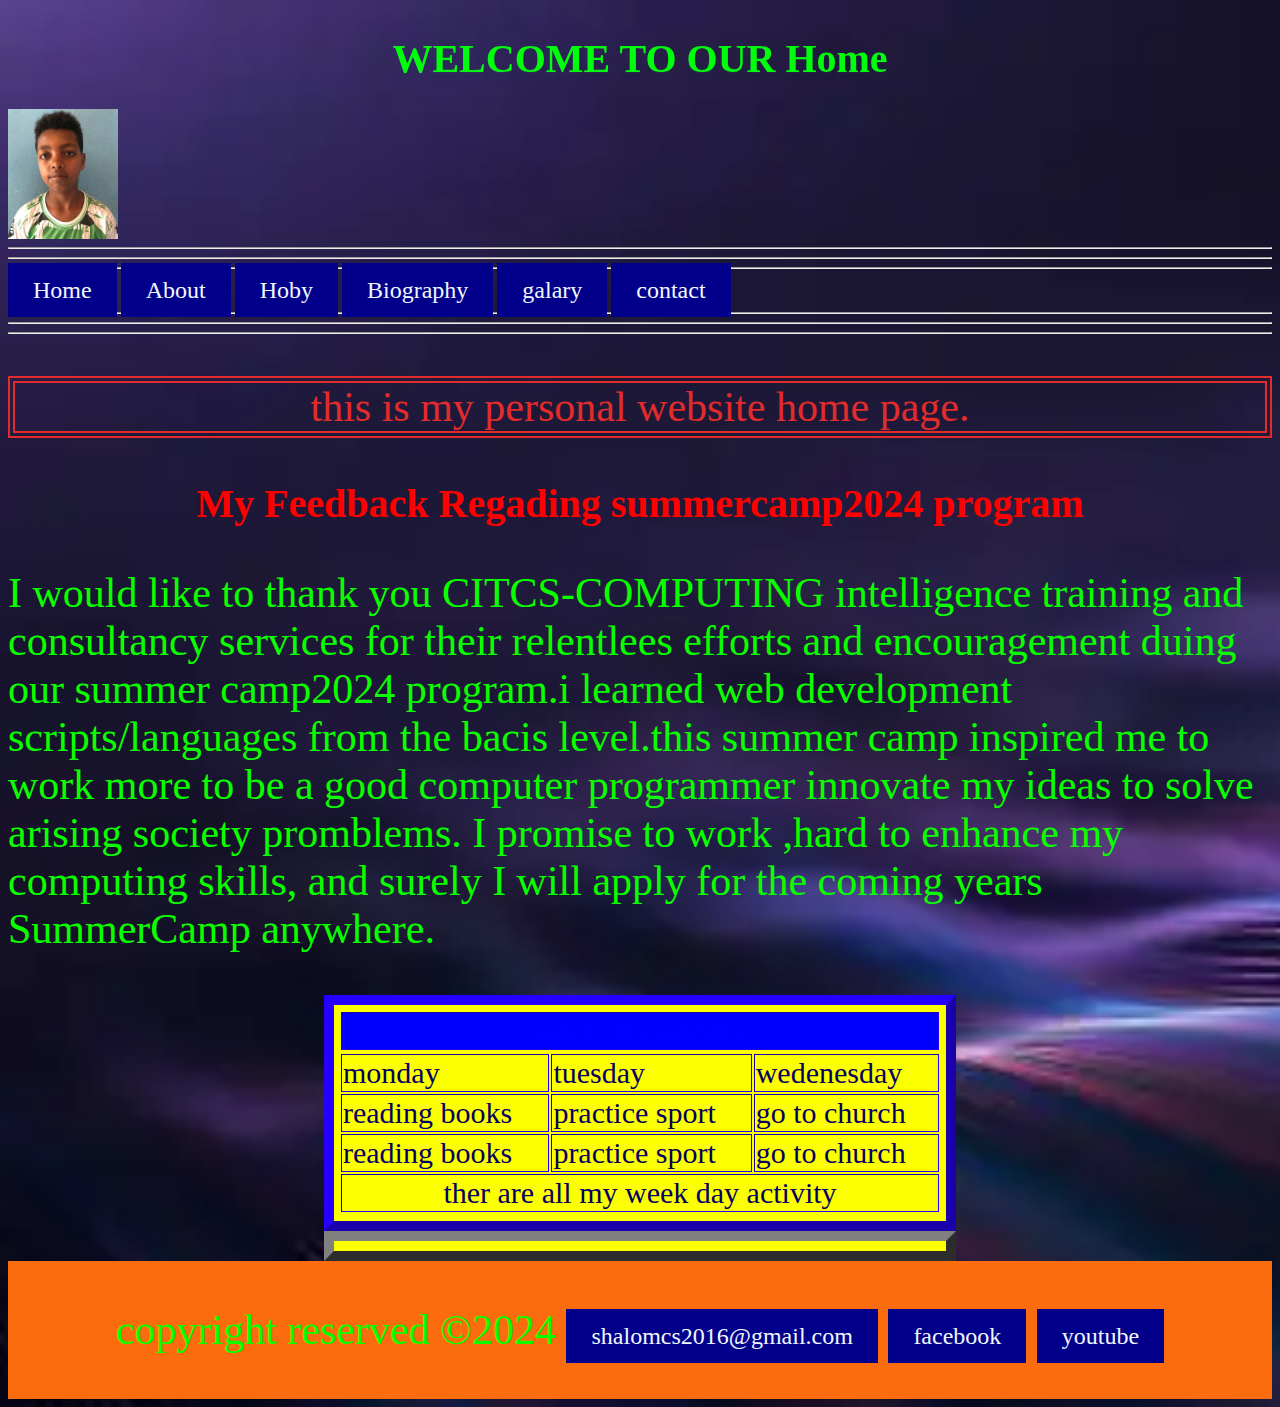
<file: index.html>
<html>
<head>
 <link rel="stylesheet" href="style.CSS">   
</head>
<body >
<body>
    <marquee direction="down" bihavior="alternate"><h1><h1>WELCOME TO OUR Home</h1></marquee> 
    <img src="shalom.jpg" width="110px" height="130" alt="profile photo">
 <hr>
 <style>


 </style>    
<hr>
 <hr> 
 <a href="index.html">Home</a> 
<a href="about.html">About</a>
<a href="hoby.html">Hoby</a>
<a href="shalom.html">Biography</a>
<a href="galary.html">galary</a>
<a href="contact.html">contact</a>

<hr>
<hr>
<hr>
 <p id="solid">this is my personal website home page.</p>
 </p>
 <H2 style="color: red; text-decoration: dashed;">My Feedback Regading summercamp2024 program</H2>
 <p>I would like to thank you CITCS-COMPUTING intelligence training and consultancy services
  for their relentlees efforts and encouragement duing our summer camp2024 program.i learned web development
  scripts/languages from the  bacis level.this summer camp inspired me to work more to be a good computer programmer 
  innovate my ideas to solve arising society promblems. I promise to work ,hard to enhance my computing skills, and surely I will apply for the coming 
  years SummerCamp anywhere.

 </p>
<table style="font-size: 30PX;border-color: rgb(38, 0, 255);" align="center" border="10px" bgcolor="graye" width="50%">
    <tr>

        <td style="color: rgb(4, 0, 255);" colspan="3" align="center" bgcolor="blue" >week day activity</td>
    <tr>
<tr>
<td>monday</td>
<td>tuesday</td>
<td>wedenesday</td>
</tr>
<tr>
<td>reading books</td>
<td>practice sport</td>
<td>go to church</td>
</tr>
  <tr> 
<td>reading books</td>
<td>practice sport</td>
<td>go to church</td>
  </tr>
  <tr>

    <td colspan="3" align="center">ther are all my week day activity</td>
<tr >
</table>
</table>

</body>
</table>

<table align="center" border="10px" bgcolor="graye" width="50%">   
</table>

</body>


<footer>
  <p>copyright reserved &copy;2024
  <a href="shalomcs2016@gmail.com">shalomcs2016@gmail.com</a>
     <a href="#">facebook</a>
     <a href="#">youtube</a>
</footer>
</footer>
</html>
</file>
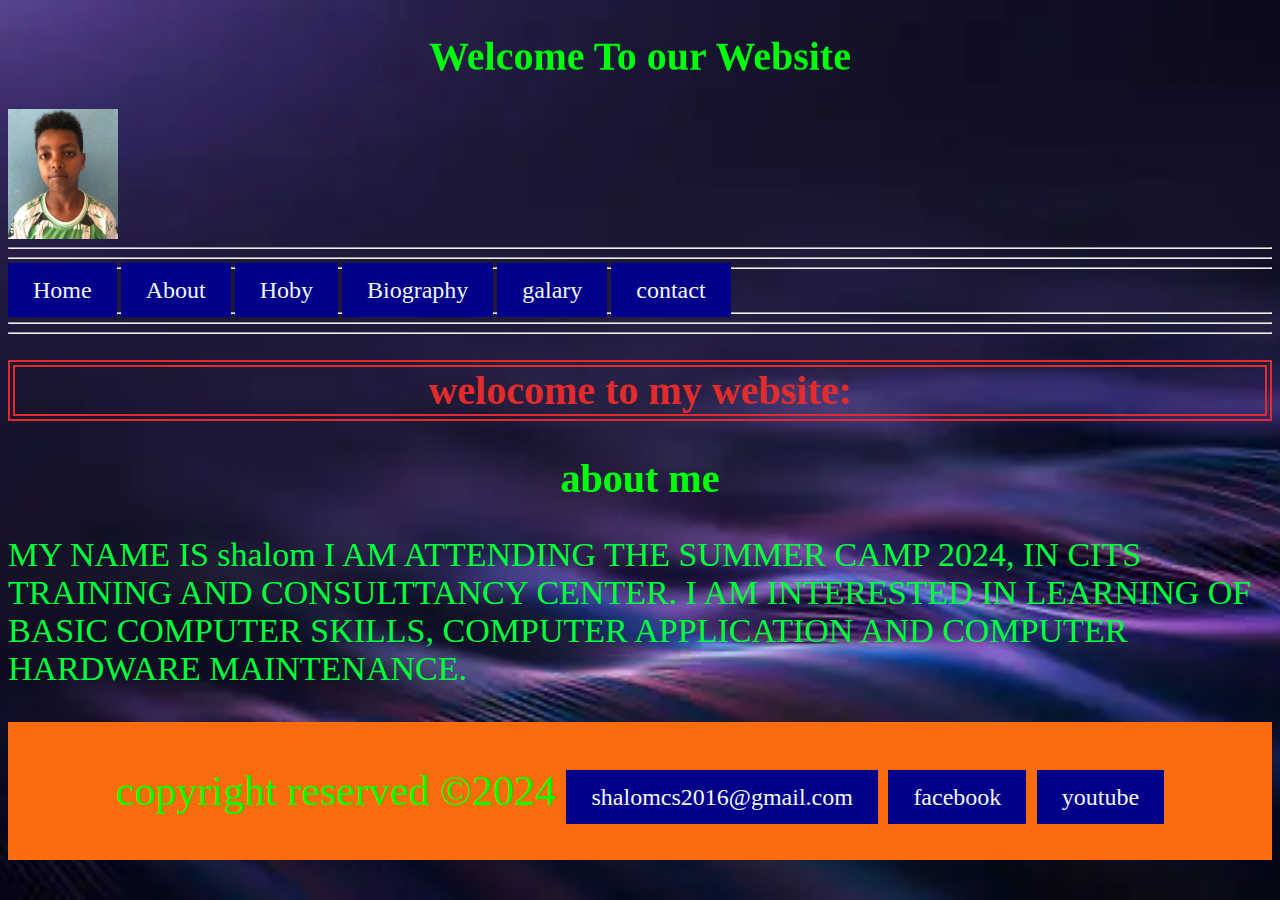
<file: about.html>
<html>
<head>
   <link rel="stylesheet" href="style.CSS">
</head>
<body >
   <marquee direction="down" bihavior="alternate"><h1 style="color:rgb(0, 255, 60)"><h1>Welcome To our Website</h1></marquee>
   <img src="shalom.jpg" width="110px" height="130" alt="profile photo">
    <hr> 
   <hr>
    <hr> 
    <a href="index.html">Home</a> 
    <a href="about.html">About</a>
    <a href="hoby.html">Hoby</a>
    <a href="shalom.html">Biography</a>
    <a href="galary.html">galary</a>
    <a href="contact.html">contact</a>
    
   <hr>
   <hr>
   <hr>
   <h1 id="solid">welocome to my website:</h1>
 
   <h2>about me</h2>
 <p style="font-size: 34PX; color:rgb(0, 255, 60);">MY NAME IS shalom I AM ATTENDING THE SUMMER CAMP 2024, IN CITS TRAINING AND CONSULTTANCY
    CENTER. I AM INTERESTED IN LEARNING OF BASIC COMPUTER SKILLS, COMPUTER APPLICATION AND COMPUTER HARDWARE MAINTENANCE.
 </p>





<footer>
 <p>copyright reserved &copy;2024
   <a href="#">shalomcs2016@gmail.com</a>
      <a href="#">facebook</a>
      <a href="#">youtube</a>
 </footer>
</html>
</file>
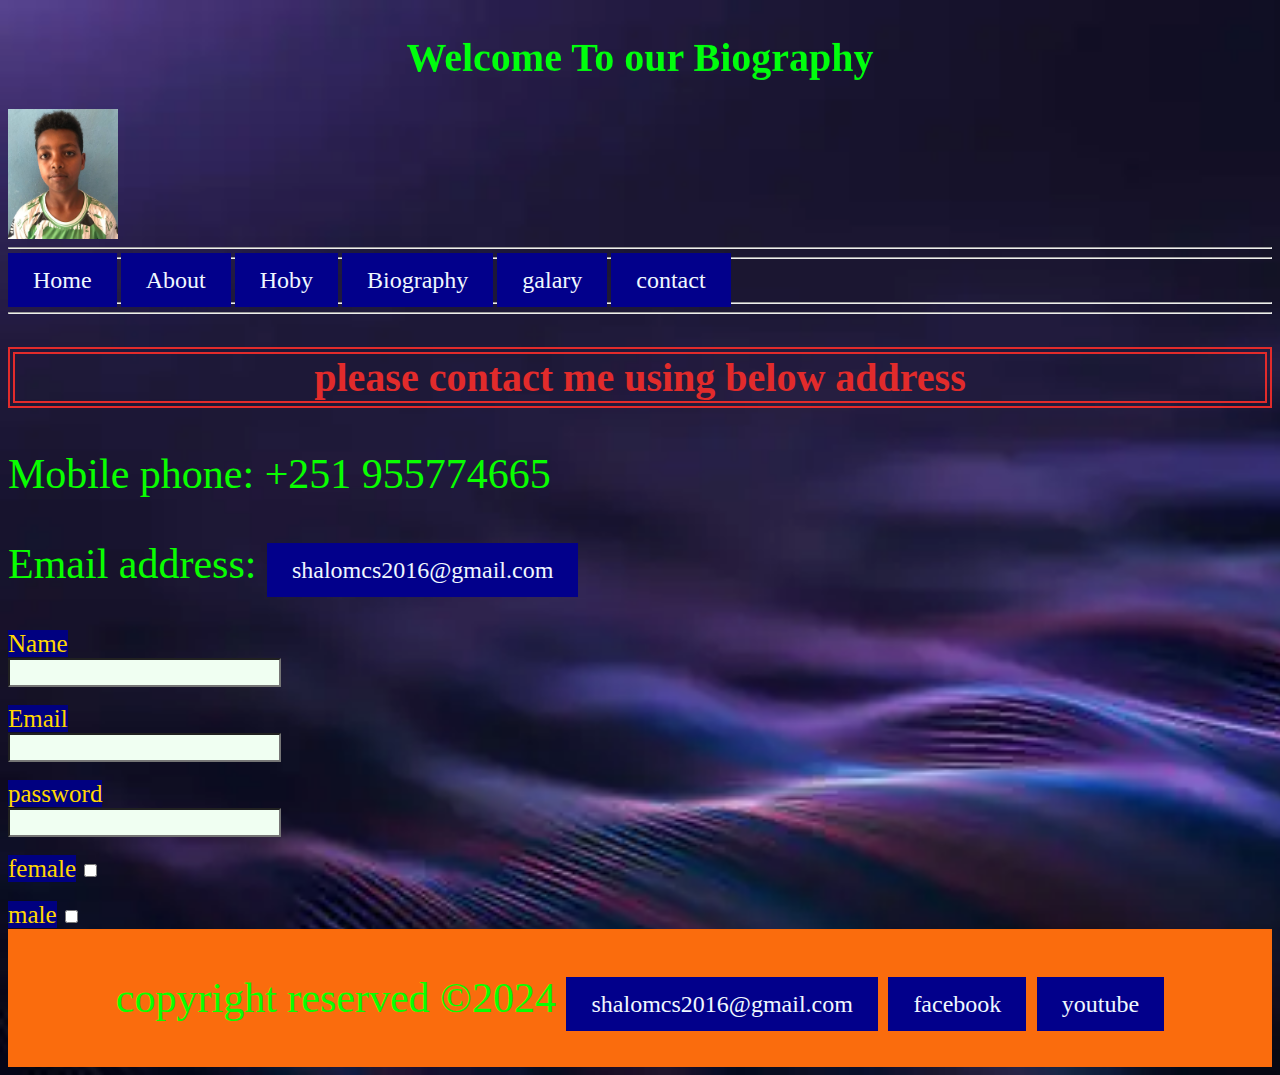
<file: contact.html>
<html>
<head>
<title>contact page</title>
<link rel="stylesheet" href="style.CSS">
</head>
<body >
<marquee direction="down" bihavior="alternate"><h1 style="color:aqua"><h1>Welcome To our Biography</h1></marquee>
<img src="shalom.jpg" width="110px" height="130" alt="profile photo">    
<hr>
 <hr> 
 <a href="index.html">Home</a> 
<a href="about.html">About</a>
<a href="hoby.html">Hoby</a>
<a href="shalom.html">Biography</a>
<a href="galary.html">galary</a>
<a href="contact.html">contact</a>

<hr>
<hr>
<h2 id="solid">please contact me using below address </h2>
<p>Mobile phone: +251 955774665</p>
<p>Email address: <a href="mailto:shalomcs2016@gmail.com">shalomcs2016@gmail.com</a></p>

<label for="name" id="name">Name</label><br>
<input type="text" id="name"><br><br>
<label for="email" id="email">Email</label><br>
<input type="text" id="name"><br><br>
<label for="password" id="password">password</label><br>
<input type="text" id="password"><br><br>

<label for="sex" name="sex">female</label>
<input type="checkbox" name="sex"><br><br>
<label for="sex" name="male">male</label>
<input type="checkbox" name="sex">


</body>

<footer>
<p>copyright reserved &copy;2024
    <a href="#">shalomcs2016@gmail.com</a>
       <a href="#">facebook</a>
       <a href="#">youtube</a>
  </footer>
</html>
</file>
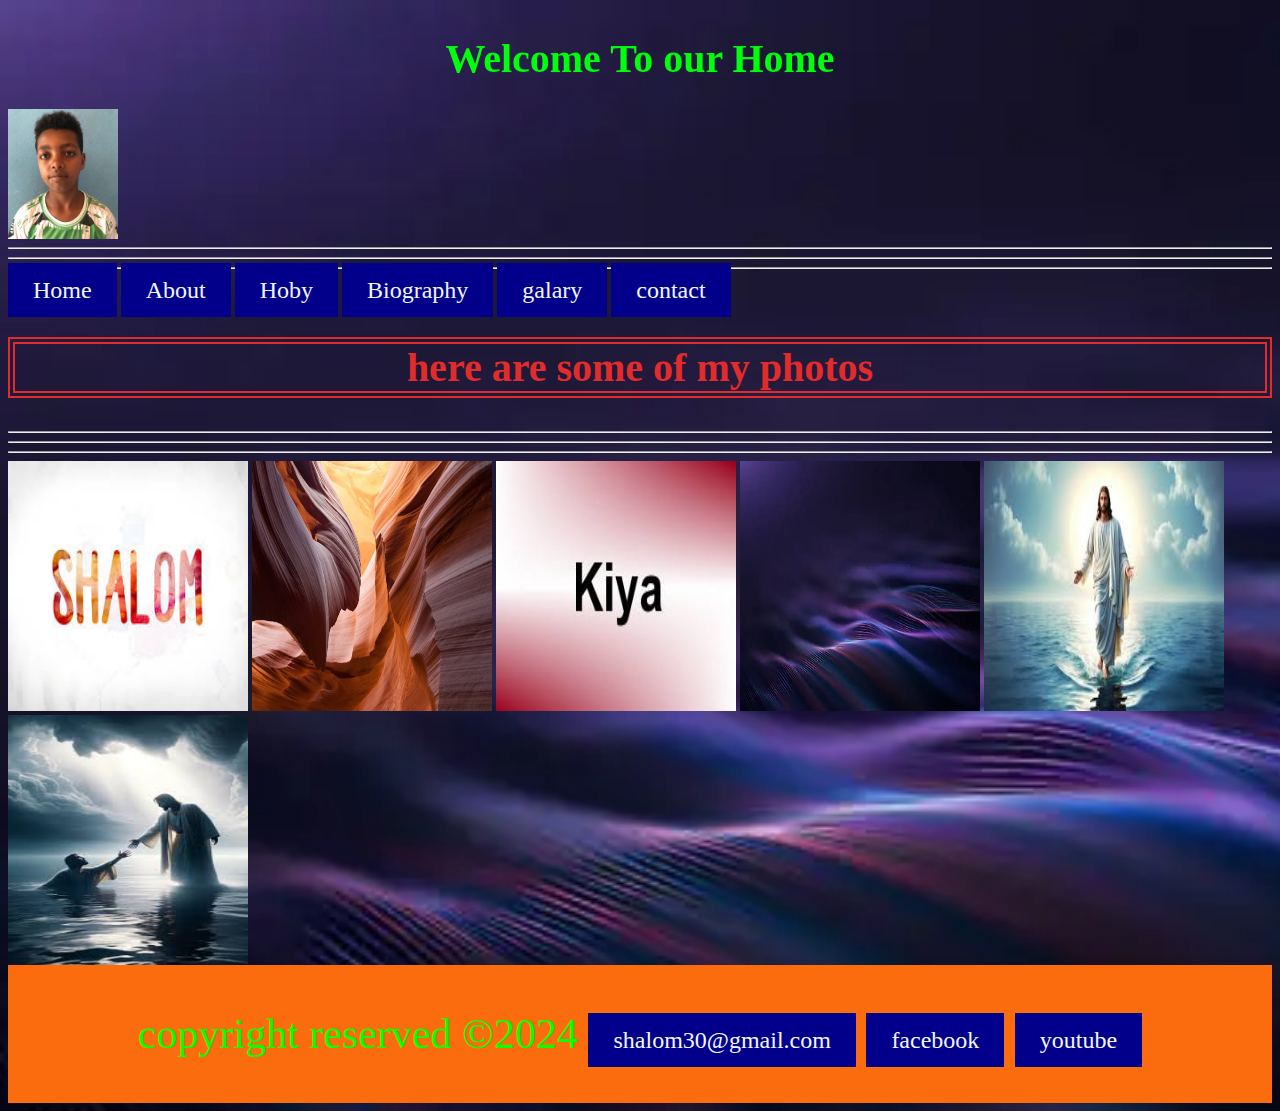
<file: galary.html>
<html>
<head>
<title>photo gallary</title>
<link rel="stylesheet" href="style.CSS">
</head>
<marquee direction="down" bihavior="alternate"><h1 style="color:aqua"><h1>Welcome To our Home</h1></marquee>
<img src="shalom.jpg" width="110px" height="130" alt="profile photo">
<body >
    <hr>
    <hr>
    <hr>
    <a href="index.html">Home</a> 
    <a href="about.html">About</a>
    <a href="hoby.html">Hoby</a>
    <a href="shalom.html">Biography</a>
    <a href="galary.html">galary</a>
    <a href="contact.html">contact</a>
    
   
   <h2 id="solid">here are some of my photos</h2>
<hr>
<hr>
<hr>
<img src="image copy 2.png" width="240" height="250"/>
<img src="image copy 3.png" width="240" height="250"/>
<img src="image copy 4.png" width="240" height="250"/>
<img src="image copy 7.png" width="240" height="250"/>
<img src="image copy.png" width="240" height="250"/>
<img src="image copy 5.png" width="240" height="250"/>
</body>








<footer>
<p>copyright reserved &copy;2024
    <a href="#">shalom30@gmail.com</a>
       <a href="#">facebook</a>
       <a href="#">youtube</a>
  </footer>
</footer>
</html>
</file>
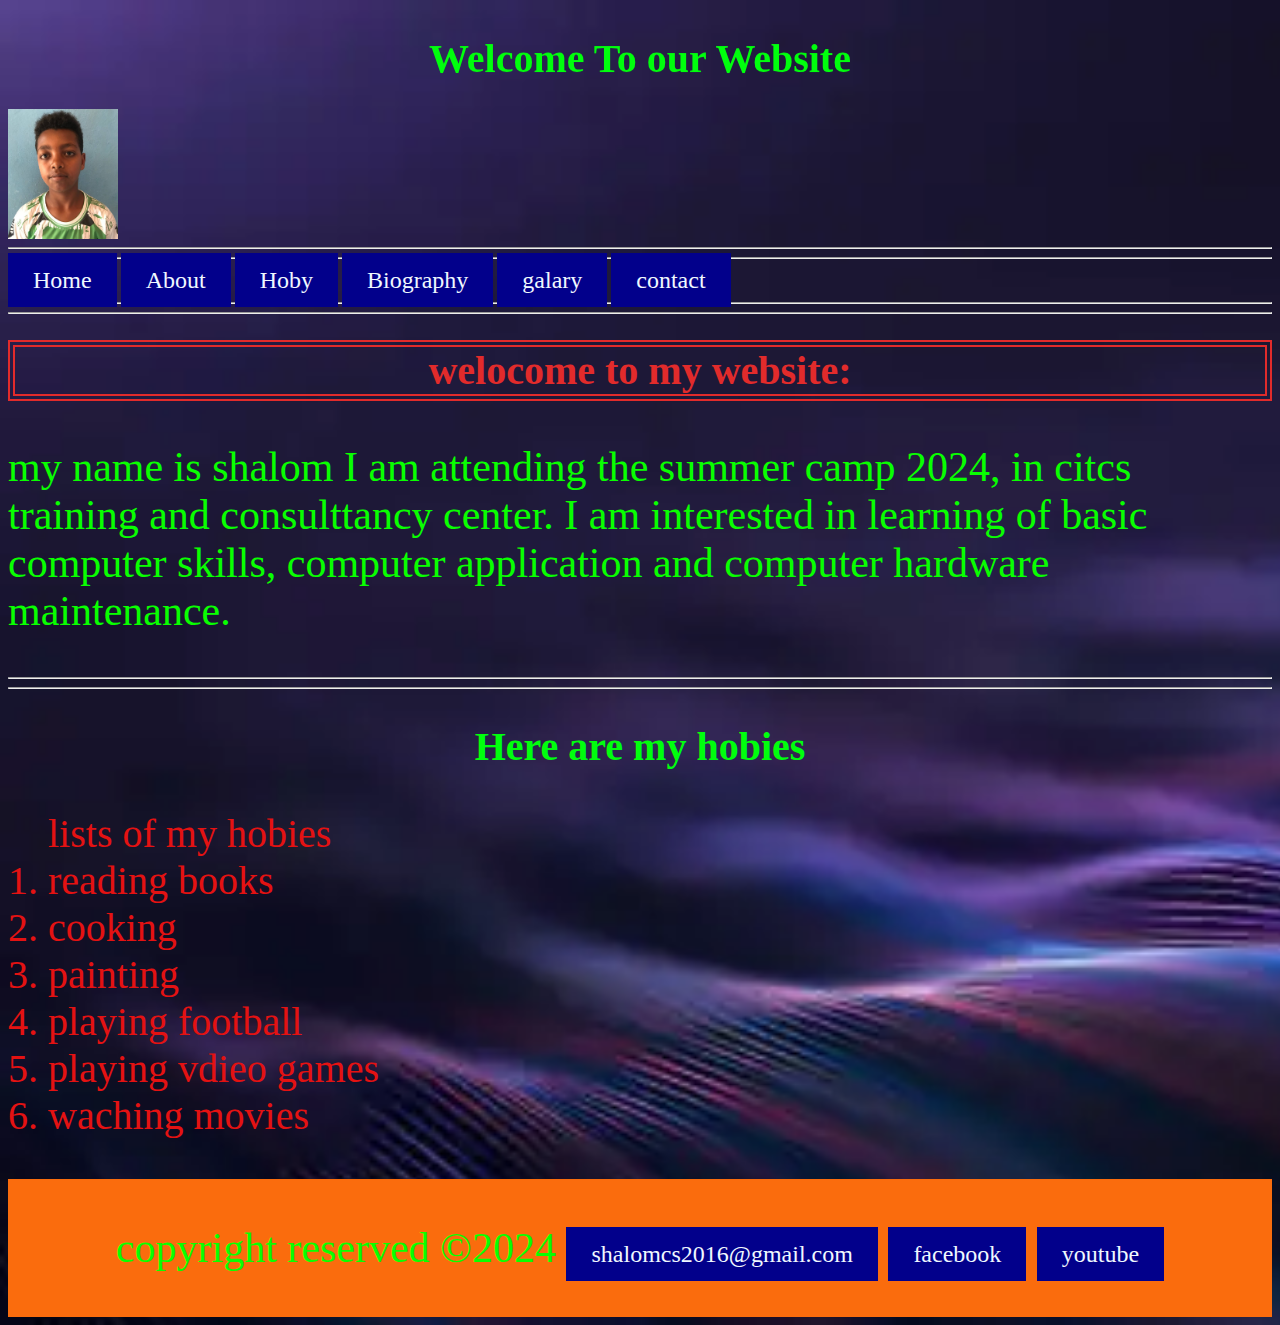
<file: hoby.html>
<html>
<head>
<title>My hobby</title>
<link rel="stylesheet" href="style.CSS">
</head>

<body>  
    <marquee direction="down" bihavior="alternate"><h1 style="color:aqua"><h1>Welcome To our Website</h1></marquee>
    <img src="shalom.jpg" width="110px" height="130" alt="profile photo">
     <style>
 

 </style>
     </style>
    <hr>
     <hr> 
     <a href="index.html">Home</a> 
    <a href="about.html">About</a>
    <a href="hoby.html">Hoby</a>
    <a href="shalom.html">Biography</a>
    <a href="galary.html">galary</a>
    <a href="contact.html">contact</a>
    
    <hr>
    <hr>


<h1 id="solid">welocome to my website:</h1>
 <p>my name is shalom I am attending the summer camp 2024, in citcs training and consulttancy
    center. I am interested in learning of basic computer skills, computer application and computer hardware maintenance.
 </p>
 <hr>
 <hr>
<h2>Here are my hobies</h2>
<ol style="font-size: 40px;color: #e41212;"> lists of my hobies
<li>reading books </li>
<li>cooking</li>
 <li>painting</li>   
<li>playing football</li>
<li>playing vdieo games</li>
<li>waching movies</li>
</ol>


  





</dl>                    



</body>

<footer>
<p>copyright reserved &copy;2024
    <a href="#">shalomcs2016@gmail.com</a>
       <a href="#">facebook</a>
       <a href="#">youtube</a>
  </footer>
</html>
</file>
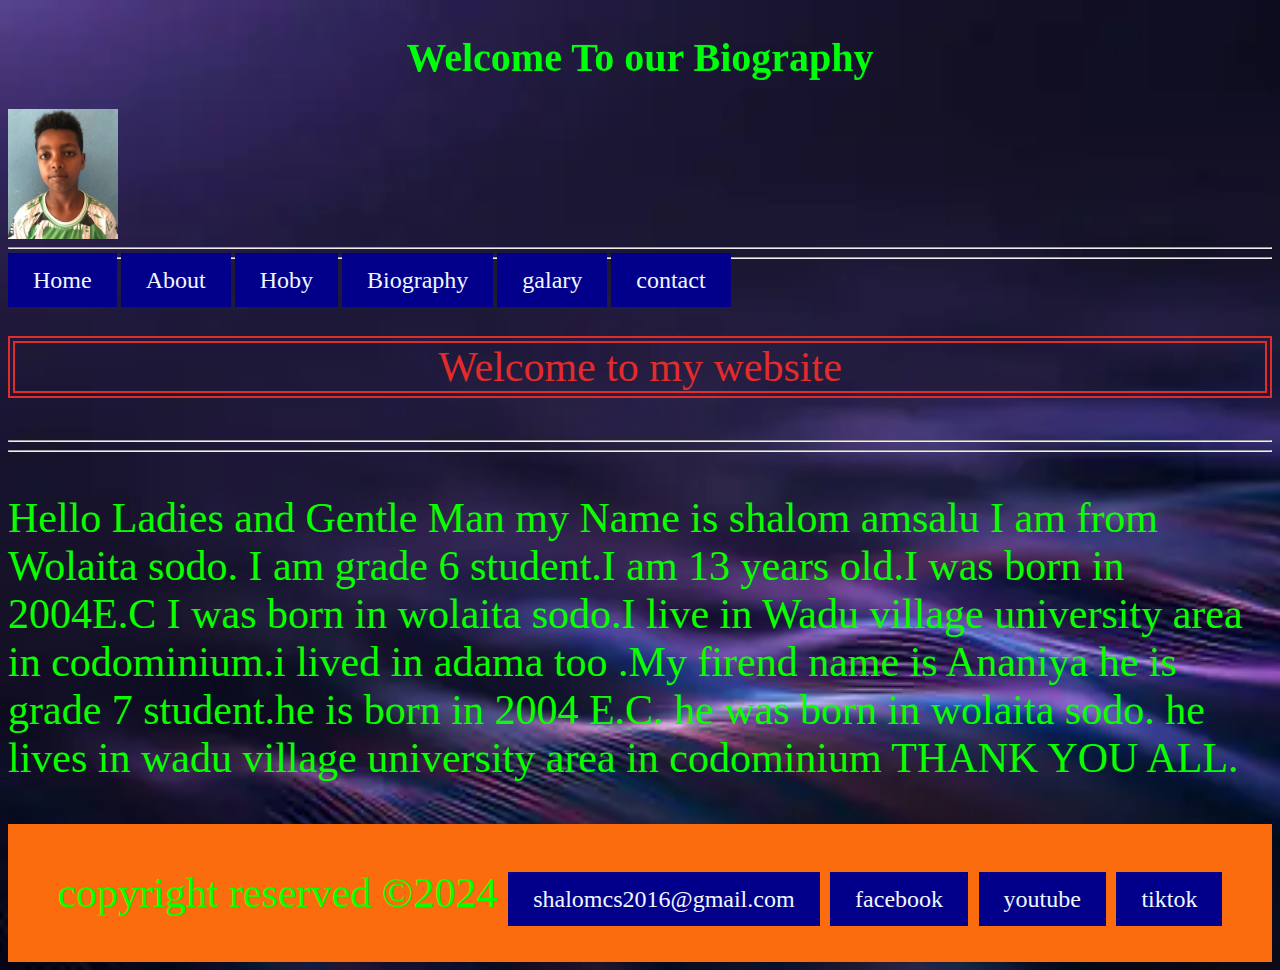
<file: Shalom.html>
<html>
    <head>
        <title>here are Biography</title>
    </head>
    <link rel="stylesheet" href="style.CSS">
    <body class="marigin">
        <marquee direction="down" bihavior=""><h1 style="color:aqua"><h1>Welcome To our Biography</h1></marquee>
        <img src="shalom.jpg" width="110px" height="130" alt="profile photo">
        <hr>
         <hr> 
         <a href="index.html">Home</a> 
        <a href="about.html">About</a>
        <a href="hoby.html">Hoby</a>
        <a href="shalom.html">Biography</a>
        <a href="galary.html">galary</a>
        <a href="contact.html">contact</a>
        <p id="solid">Welcome to my website</p>
        <hr>
        <hr>
      <p>Hello Ladies and Gentle Man my Name is </i>shalom amsalu I am from Wolaita sodo.
        I am grade 6 student.I am 13 years old.I was born in 2004E.C I was born in wolaita sodo.I live in Wadu village university
        area in codominium.i lived in adama too 
        .My firend name is Ananiya he is grade 7 student.he is born in 2004 E.C. he was born in wolaita sodo.
        he lives in wadu village university area in codominium THANK YOU ALL.  </b></p> 
        
    </body>
    <footer>
  <p>copyright reserved &copy;2024
  <a href="#">shalomcs2016@gmail.com</a>
     <a href="#">facebook</a>
     <a href="#">youtube</a>
     <a href="hptts://www.tiktok.com"Mrkiya>tiktok</a>
</footer>
</html>
</file>
<file: style.CSS>
body{
   background-color: aquamarine;
   background-size: cover;
   background-repeat: no-repeaT;
   background-image: url(image\ copy\ 9.png);
   background: size 110px; ;
}
h1, h2 {
color:rgb(0, 255, 13);
text-align: center;
font-size: 40px;

}

p {
font-family: Cambria, Cochin, Georgia, Times, 'Times New Roman', serif;
font-size: 42px;
font-weight: 300;
color: rgb(9, 255, 0)

}
#solid{
border-style:double;
border-width: 7px;
text-align: center;
color: rgb(226, 43, 43);
font: size 30px;
}
.margin{
margin: 100px;
background-color: lightgrey;
width: 1000px;
border: 80px solid rgb(0, 2, 128);
padding: 30px;
height: 1640px;
}
.button{
background-color: aliceblue;
color: aqua;
border: 2px;
padding: 16px 32px;
text-align: center;
text-decoration: none;
display: inline-block;
font-size: 16px;
transition: 0.4;
}
a{
background-color: rgb(2, 0, 139);
color: aliceblue;
font-size: 24px;
text-decoration: none;
padding: 14px 25px;


}
a:hover{
background-color: rgb(255, 0, 0);
color: rgb(146, 210, 140);
}
table{
font-size: 25px;
background-color: rgb(251, 255, 0);
color: rgb(7, 0, 100);
padding: 5px;
}
footer{
text-align: center;
padding: 3px;
background-color: rgb(250, 108, 13);
color: ivory;
font-size: 14px;

}
label{
font-size: 25px;
color: gold;
text-align: center;
background-color: navy;
}
input{
font-size: 20px;
color: rgb(38, 0, 255);
text-align: center;
background-color: rgb(240, 255, 242);
}
</file>
